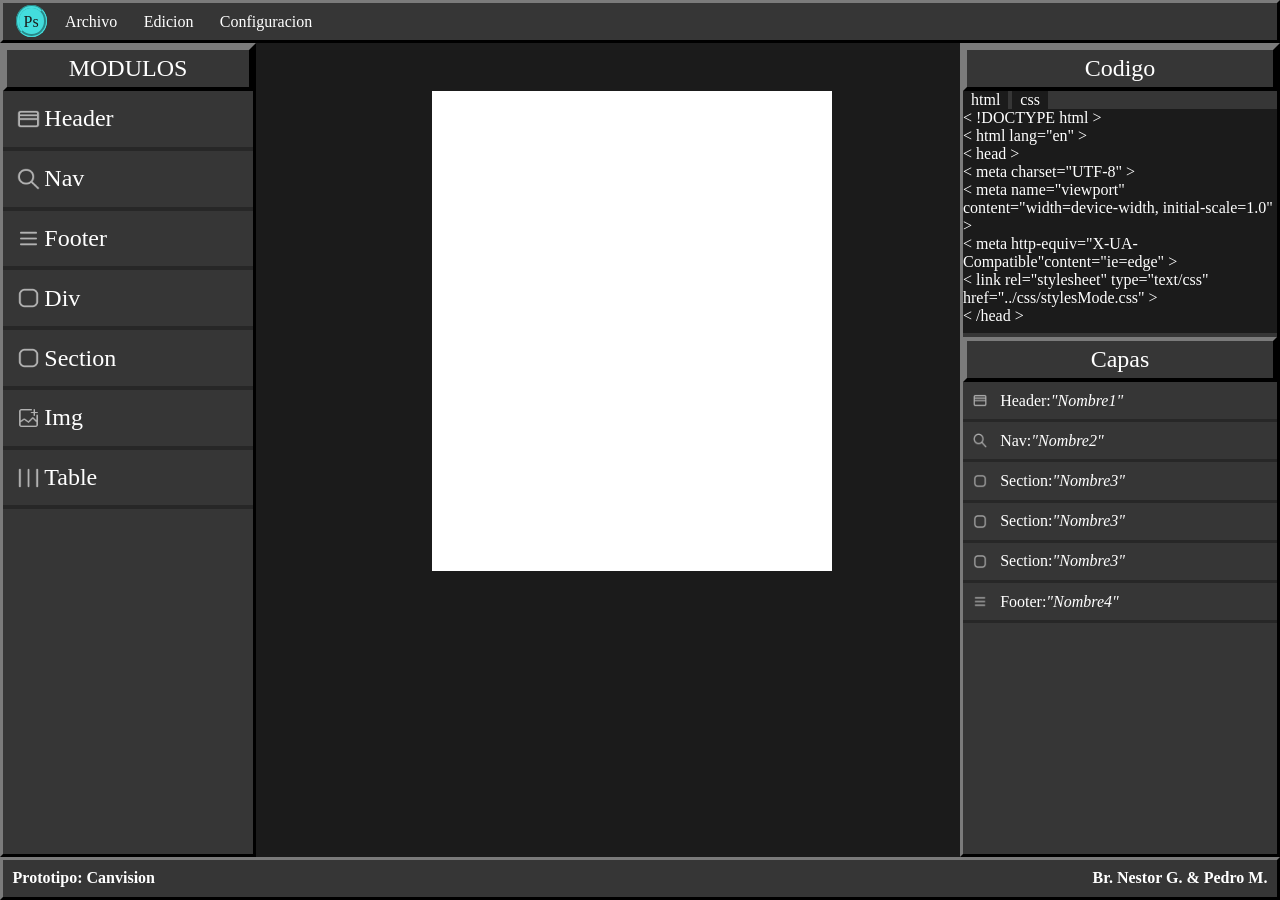
<file: index.html>
<!DOCTYPE html>
<html lang="en">
<head>
    <meta charset="UTF-8">
    <meta name="viewport" content="width=device-width, initial-scale=1.0">
    <meta http-equiv="X-UA-Compatible"content="ie=edge">
    <title>Prototipo Desechable</title>
    <link rel="shortcut icon" href="img/unefa-logo.png" type="image/x-icon">
	<link rel="stylesheet" type="text/css" href="css/styles.css">
</head>

<body>
    <section class="app">
        <header>
            <nav class="bar-tools color-back">
                <span>Ps</span>
                <a href="">Archivo</a>
                <a href="">Edicion</a>
                <a href="">Configuracion</a>
            </nav>
        </header>

        <main class="cuerpo">
            <aside class="barra color-back">
                <div class="titulo">
                    <p>MODULOS</p>
            </div>
                <iframe src="Modulos/Modulos.html" frameborder="0" width="100%" height="100%"></iframe>
            </aside>
            <div class="barra">
                <div class="hoja"></div>
            </div>
            <aside class="barra color-back">
                <div class="titulo">
                    <p>Codigo</p>
                </div>
                <iframe class="codex" src="Modulos/CodigosHTML.html" frameborder="0" width="100%" height="30%"></iframe>
                <div class="titulo">
                    <p>Capas</p>
                </div>
                <iframe src="Modulos/Capas.html" frameborder="0" width="100%" height="100%"></iframe>
            </aside>
        </main>

        <footer class="bar-inf color-back">
            <p><b>Prototipo: Canvision</b></p>
            <p><b>Br. Nestor G. & Pedro M.</b></p>
        </footer>
    </section>
        
</body>
</html>
</file>
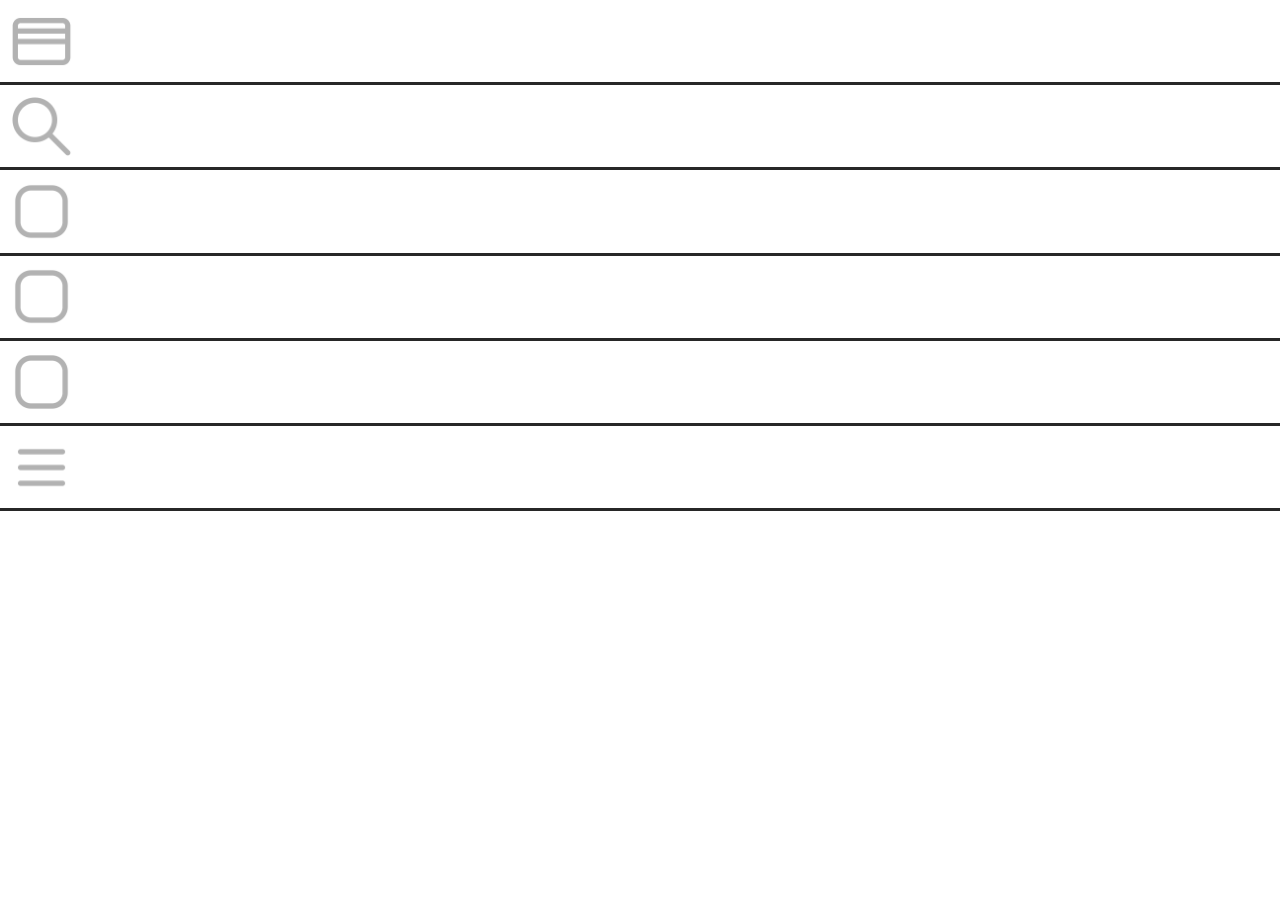
<file: Modulos/Capas.html>
<!DOCTYPE html>
<html lang="en">
<head>
    <meta charset="UTF-8">
    <meta name="viewport" content="width=device-width, initial-scale=1.0">
    <meta http-equiv="X-UA-Compatible"content="ie=edge">
	<link rel="stylesheet" type="text/css" href="../css/stylesCapas.css">
</head>
<body>
    <div class="obj"><img src="../img/header.png">Header: <i> "Nombre1"</i></div>
    <div class="obj"><img src="../img/nav.png">Nav: <i> "Nombre2"</i></div>
    <div class="obj"><img src="../img/divsection.png">Section: <i> "Nombre3"</i></div>
    <div class="obj"><img src="../img/divsection.png">Section: <i> "Nombre3"</i></div>
    <div class="obj"><img src="../img/divsection.png">Section: <i> "Nombre3"</i></div>
    <div class="obj"><img src="../img/foot.png">Footer: <i> "Nombre4"</i></div>
</body>
</html>
</file>
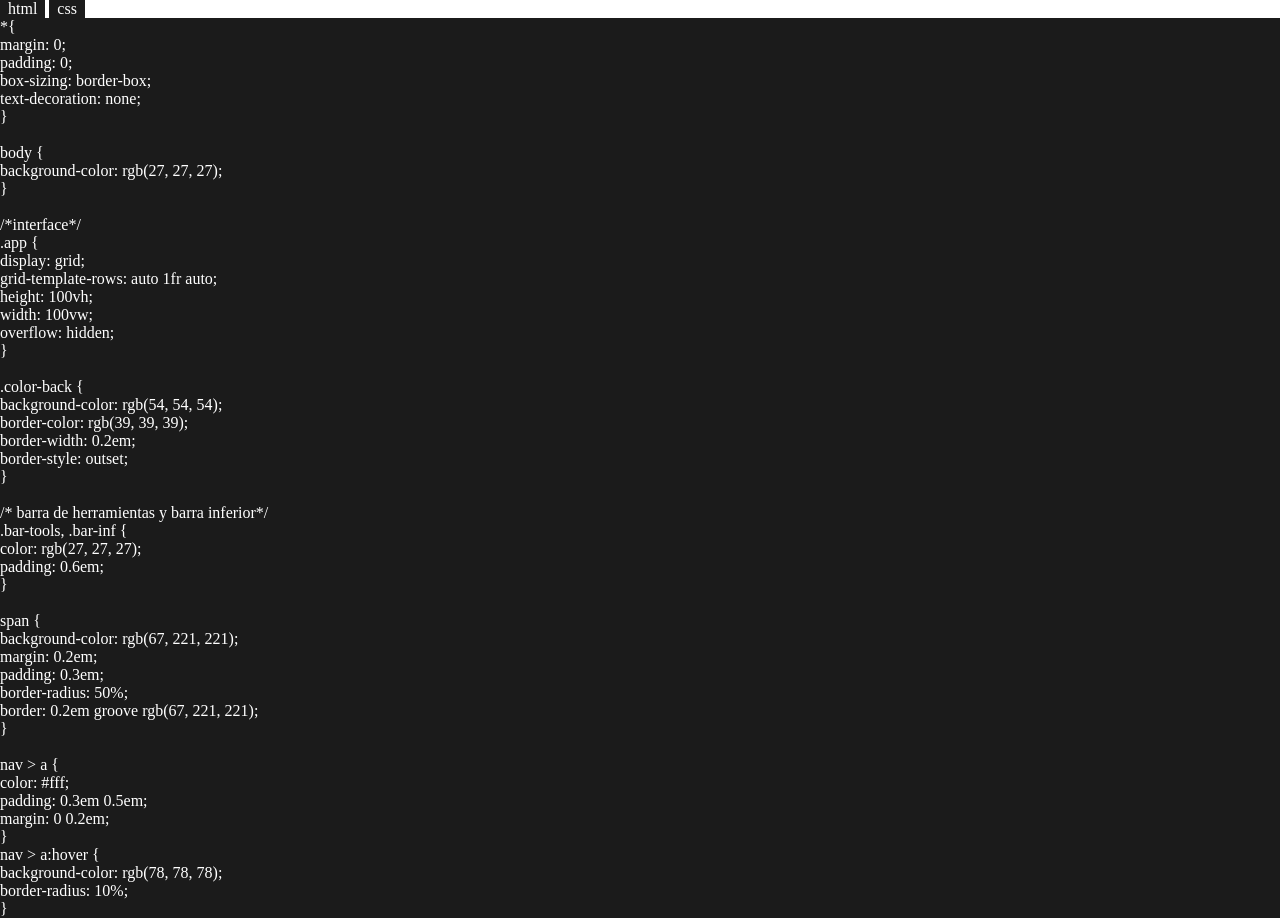
<file: Modulos/CodigosCSS.html>
<!DOCTYPE html>
<html lang="en">
<head>
    <meta charset="UTF-8">
    <meta name="viewport" content="width=device-width, initial-scale=1.0">
    <meta http-equiv="X-UA-Compatible"content="ie=edge">
	<link rel="stylesheet" type="text/css" href="../css/stylesMode.css">
</head>
<nav>
	<a href="../Modulos/CodigosHTML.html" frameborder="0" width="100%" height="100%">html</a>
	<a href="../Modulos/CodigosCSS.html" frameborder="0" width="100%" height="100%">css</a>
</nav>
<body>
    <p class="code">
    *{<br>
	margin: 0;<br>
	padding: 0;<br>
	box-sizing: border-box;<br>
	text-decoration: none;<br>

}<br><br>

body {<br>
    background-color: rgb(27, 27, 27);<br>
}<br><br>

/*interface*/<br>
.app {<br>
    display: grid;<br>
    grid-template-rows: auto 1fr auto;<br>
    height: 100vh;<br>
    width: 100vw;<br>
    overflow: hidden;<br>
}<br><br>

.color-back {<br>
    background-color: rgb(54, 54, 54);<br>
    border-color: rgb(39, 39, 39);<br>
    border-width: 0.2em;<br>
    border-style: outset;<br>
}<br><br>

/* barra de herramientas y barra inferior*/<br>
.bar-tools, .bar-inf {<br>
    color: rgb(27, 27, 27);<br>
    padding: 0.6em;<br>
}<br><br>

span {<br>
    background-color: rgb(67, 221, 221);<br>
    margin: 0.2em;<br>
    padding: 0.3em;<br>
    border-radius: 50%;<br>
    border: 0.2em groove rgb(67, 221, 221);<br>
}<br><br>

nav > a {<br>
    color: #fff;<br>
    padding: 0.3em 0.5em;<br>
    margin: 0 0.2em;<br>
}<br>
nav > a:hover {<br>
    background-color: rgb(78, 78, 78);<br>
    border-radius: 10%;<br>
}<br><br>

/*Barras de modulos, canvas y caracteristicas*/<br>
.titulo {<br>
	color: #fff;<br>
	text-align: center;<br>
	font-size: 1.5em;<br>
	padding: 0.2em 0 0.2em 0;<br>
	border: 0.2em outset rgb(39, 39, 39);<br>
}<br><br>

.cuerpo {<br>
    display: grid;<br>
    grid-template-columns: repeat(3, 1fr);<br>
    overflow: hidden;<br>
}<br><br>

    .barra:nth-child(1) {<br>
        width: 20vw;<br>
    }<br>
    .barra:nth-child(2) {<br>
        padding: 1em;<br>
        width: 50vw;<br>
    }<br>
    .barra:nth-child(2) > div {<br>
        width: 25em;<br>
        height: 30em;<br>
        margin: 2em 0 0 6em;<br>
        background-color: #fff;<br>
    }<br><br>

/*Footer*/<br>
footer {<br>
    display: flex;<br>
    justify-content: space-between;<br>
}<br><br>

p {<br>
    color: #fff;<br>
}
    </p>
</body>
</html>
</file>
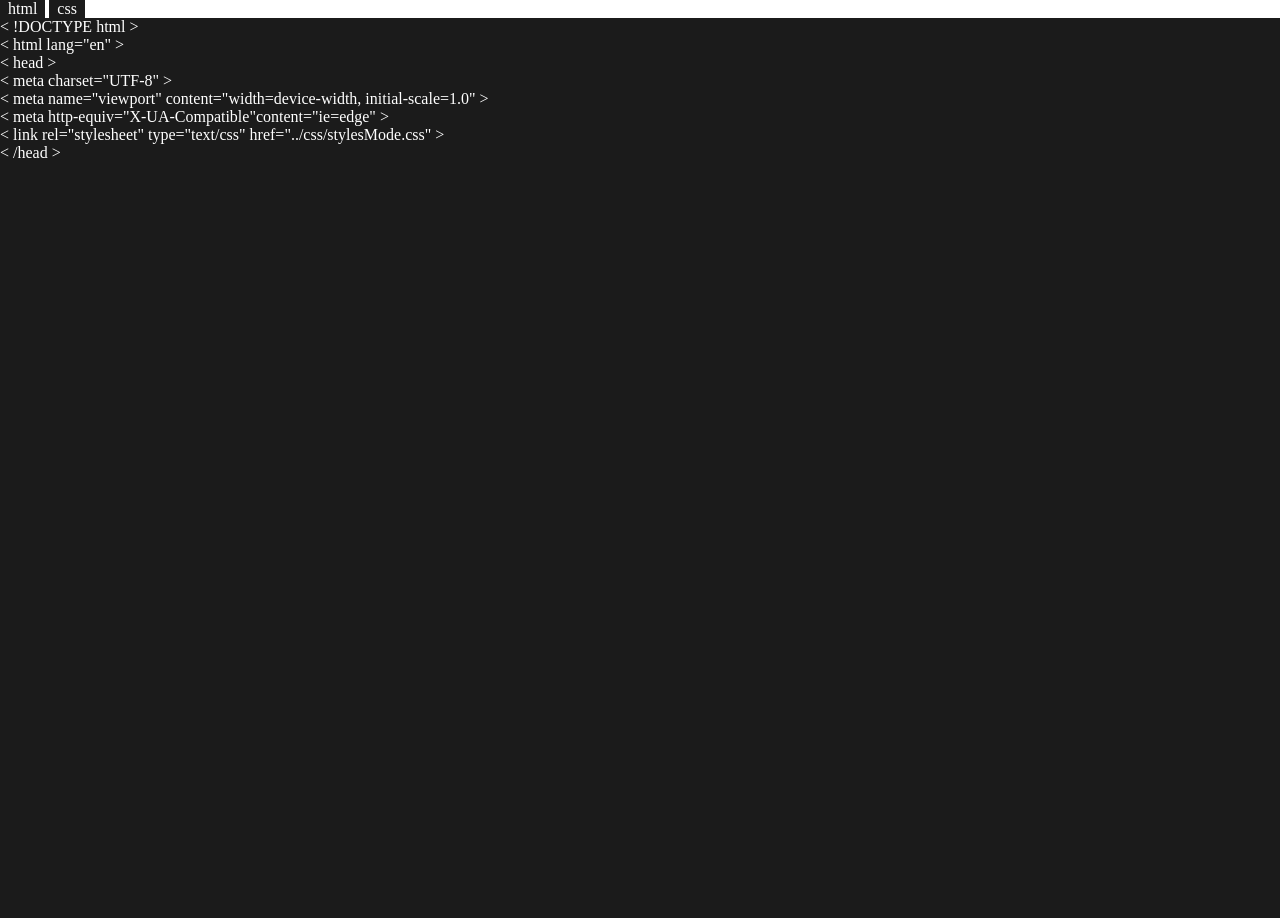
<file: Modulos/CodigosHTML.html>
<!DOCTYPE html>
<html lang="en">
<head>
    <meta charset="UTF-8">
    <meta name="viewport" content="width=device-width, initial-scale=1.0">
    <meta http-equiv="X-UA-Compatible"content="ie=edge">
	<link rel="stylesheet" type="text/css" href="../css/stylesMode.css">
</head>
<nav>
	<a href="../Modulos/CodigosHTML.html" frameborder="0" width="100%" height="100%">html</a>
	<a href="../Modulos/CodigosCSS.html" frameborder="0" width="100%" height="100%">css</a>
</nav>
<body>
    <p class="code">
    < !DOCTYPE html > <br>
	< html lang="en" ><br>
	< head ><br>
    < meta charset="UTF-8" ><br>
    < meta name="viewport" content="width=device-width, initial-scale=1.0" ><br>
    < meta http-equiv="X-UA-Compatible"content="ie=edge" ><br>
	< link rel="stylesheet" type="text/css" href="../css/stylesMode.css" ><br>
	< /head >
    </p>
</body>
</html>
</file>
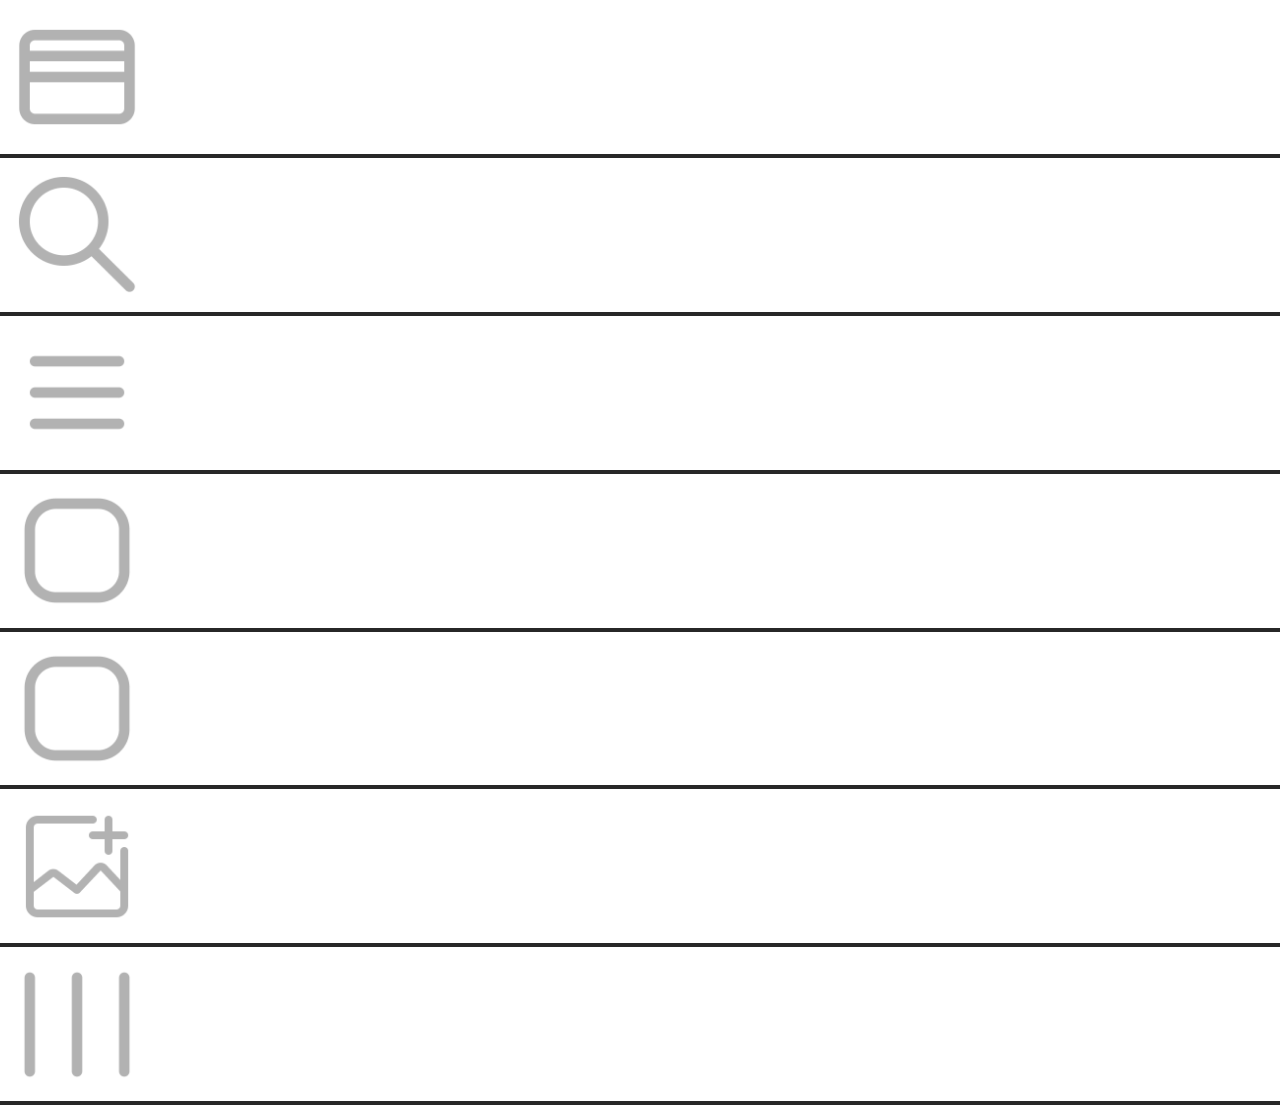
<file: Modulos/Modulos.html>
<!DOCTYPE html>
<html lang="en">
<head>
    <meta charset="UTF-8">
    <meta name="viewport" content="width=device-width, initial-scale=1.0">
    <meta http-equiv="X-UA-Compatible"content="ie=edge">
	<link rel="stylesheet" type="text/css" href="../css/stylesMode.css">
</head>
<body>
        <div class="obj"> <img src="../img/header.png">Header</div>
        <div class="obj"> <img src="../img/nav.png">Nav</div>
        <div class="obj"> <img src="../img/foot.png">Footer</div>
        <div class="obj"> <img src="../img/divsection.png">Div</div>
        <div class="obj"> <img src="../img/divsection.png">Section</div>
        <div class="obj"> <img src="../img/imagen.png">Img</div>
        <div class="obj"> <img src="../img/tabla.png">Table</div>
</body>
</html>
</file>
<file: css/styles.css>
*{
	margin: 0;
	padding: 0;
	box-sizing: border-box;
	text-decoration: none;

}

body {
    background-color: rgb(27, 27, 27);
}

/*interface*/
.app {
    display: grid;
    grid-template-rows: auto 1fr auto;
    height: 100vh;
    width: 100vw;
    overflow: hidden;
}

.color-back {
    background-color: rgb(54, 54, 54);
    border-color: rgb(39, 39, 39);
    border-width: 0.2em;
    border-style: outset;
}

/* barra de herramientas y barra inferior*/
.bar-tools, .bar-inf {
    color: rgb(27, 27, 27);
    padding: 0.6em;
}

span {
    background-color: rgb(67, 221, 221);
    margin: 0.2em;
    padding: 0.3em;
    border-radius: 50%;
    border: 0.2em groove rgb(67, 221, 221);
}

nav > a {
    color: #fff;
    padding: 0.3em 0.5em;
    margin: 0 0.2em;
}
nav > a:hover {
    background-color: rgb(78, 78, 78);
    border-radius: 10%;
}

/*Barras de modulos, canvas y caracteristicas*/
.titulo {
	color: #fff;
	text-align: center;
	font-size: 1.5em;
	padding: 0.2em 0 0.2em 0;
	border: 0.2em outset rgb(39, 39, 39);
}

.cuerpo {
    display: grid;
    grid-template-columns: repeat(3, 1fr);
    overflow: hidden;
}

    .barra:nth-child(1) {
        width: 20vw;
    }
    .barra:nth-child(2) {
        padding: 1em;
        width: 50vw;
    }
    .barra:nth-child(2) > div {
        width: 25em;
        height: 30em;
        margin: 2em 0 0 6em;
        background-color: #fff;
    }

/*Footer*/
footer {
    display: flex;
    justify-content: space-between;
}

p {
    color: #fff;
}
</file>
<file: css/stylesCapas.css>
*{
	margin: 0;
	padding: 0;
	box-sizing: border-box;
	text-decoration: none;

}

.obj {
	display: flex;
	align-items: center;
    padding: 0.6em;
	color: #fff;
	border-bottom: 0.2em solid rgb(39, 39, 39);
	font-size: 1em;
	cursor: pointer;
}

.obj:hover {
    background-color: rgb(39, 39, 39);
}

.obj > img {
	width: 5%;
	margin-right: 0.8em;
}

/*Codigo.html*/
.code {
	background-color: rgb(27, 27, 27);
	color: #fff;
}
</file>
<file: css/stylesMode.css>
*{
	margin: 0;
	padding: 0;
	box-sizing: border-box;
	text-decoration: none;
	overflow: hidden;
}

.obj {
	display: flex;
	align-items: center;
    padding: 0.6em;
	color: #fff;
	border-bottom: 0.2em solid rgb(39, 39, 39);
	font-size: 1.5em;
	cursor: pointer;
}

.obj:hover {
    background-color: rgb(39, 39, 39);
}

.obj > img {
	width: 10%;
	margin-right: 0.2em;
}

/*Codigo.html*/
nav > a {
	background-color: rgb(27, 27, 27);
	padding: 0.1em 0.5em 0.1em 0.5em;
	color: #fff;
}
nav > a:hover {
	background-color: rgb(39, 39, 39);
	cursor: pointer;
}
.code {
	height: 100vh;
	background-color: rgb(27, 27, 27);
	color: #fff;
	overflow: scroll;
}
</file>
